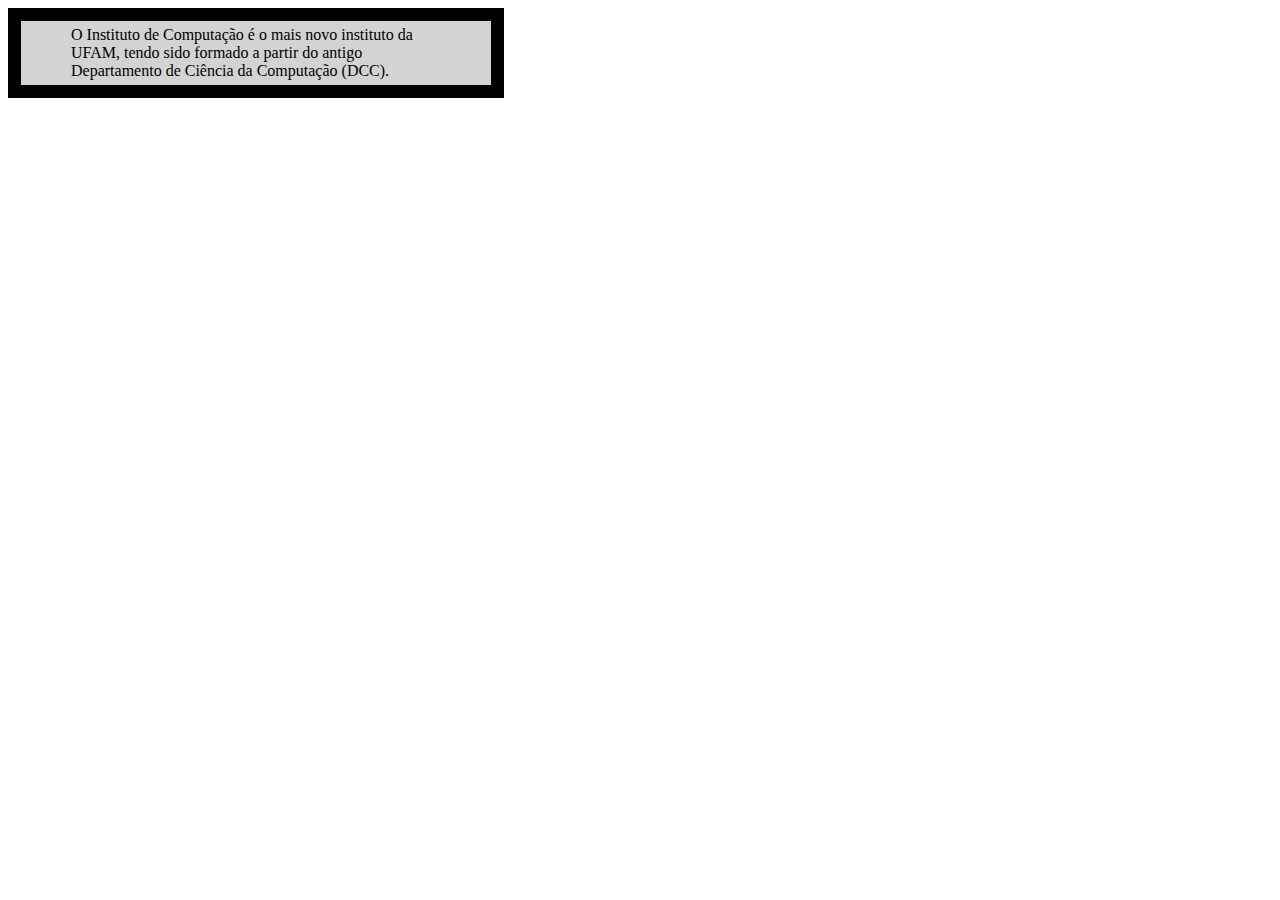
<file: exercicio 02/index.html>
<html>
<head>
<title>
	Instituto de Computação 
</title>
<meta charset="utf-8">
</head>
<body>	
	<style type="text/css">
		p{
			border: 13px solid black;
			background-color: lightgray;
			padding-left: 50px;
			padding-top: 5px;
			padding-right: 50px;
			padding-bottom: 5px;

			border: 13px solid black;

			

			width: 370px;
		}

	</style>
	<p>
		O Instituto de Computação é o mais novo instituto da UFAM, tendo sido formado a partir do antigo Departamento de Ciência da Computação (DCC). 
	</p>
</body>
</html>
</file>
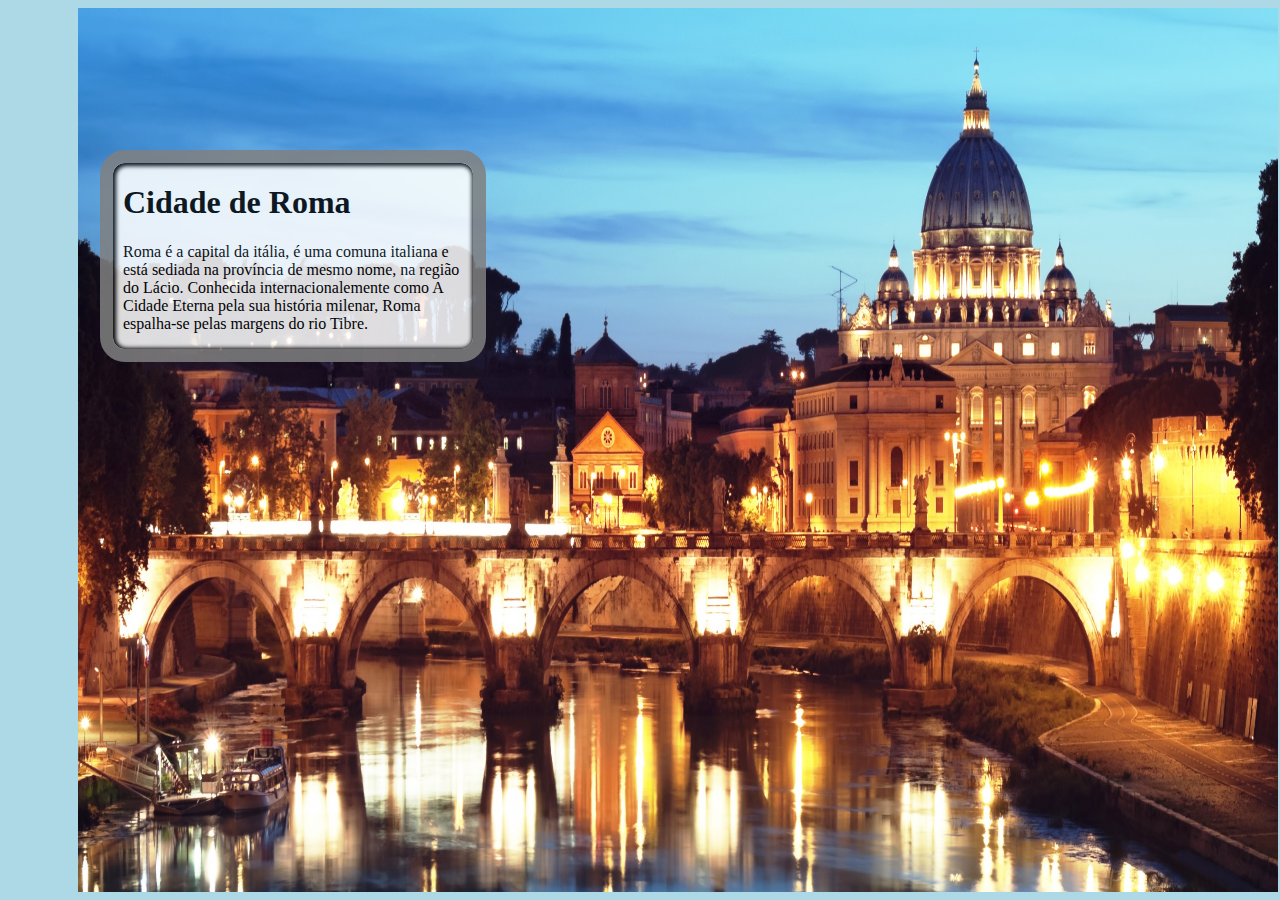
<file: exercicio 03/index.html>
<html>
<head>
<title>
	Instituto de Computação 
</title>
<meta charset="utf-8">
</head>
<body>	
	<style type="text/css">
	img{
		width: 1200px;
		margin-left: 70px;
		float: left;
		height: 100%;
	}
	div{
		opacity: 0.85;
		background-color: white;
		width: 350px;

		position: absolute;
		left: 100px;
    	top: 150px;

    	border: 13px solid gray;
    	border-top-left-radius: 25px;	
		border-bottom-left-radius: 25px;

		border-top-right-radius: 25px;
		border-bottom-right-radius: 25px;
		box-shadow: 1px 1px 4px 2px black inset;
		padding-left: 10px;
	}
	body{
		background-color: lightblue;
	}
	</style>
	<img src="./cidade-roma.jpg" alt="CSS3">
	
	<div>
	<h1>Cidade de Roma </h1>
	<p>
		Roma é a capital da itália, é uma comuna italiana e está sediada na província de mesmo nome, na região do Lácio. Conhecida internacionalemente como A Cidade Eterna pela sua história milenar, Roma espalha-se pelas margens do rio Tibre.
	</p>
	</div>
</body>
</html>
</file>
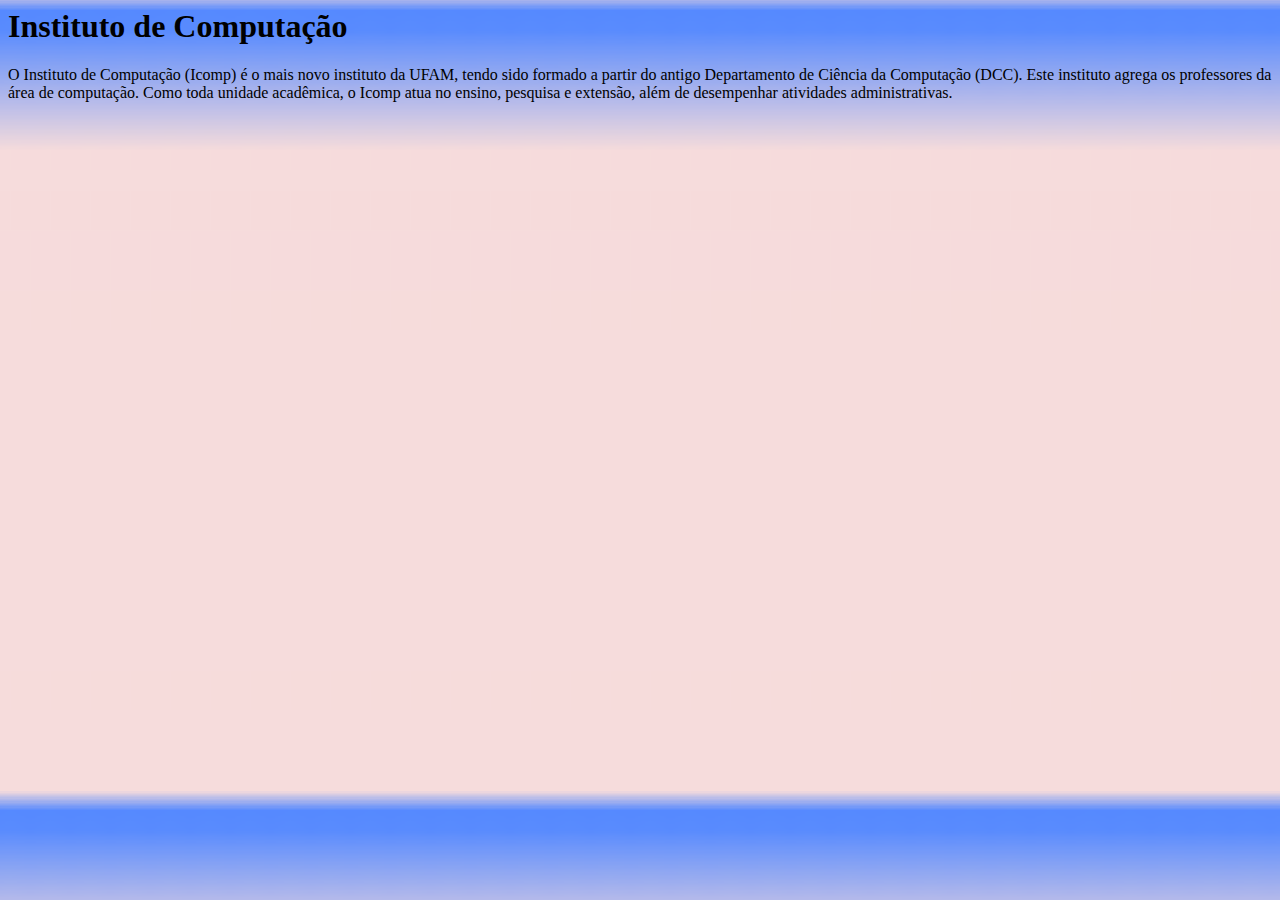
<file: exercício 01/index.html>
<html>
<head>
<title>
	Instituto de Computação 
</title>
<meta charset="utf-8">
</head>
<body>	
	<style type="text/css">
		body{
			background-image: url(./background.png);	
			background-color: lightgray;
			background-size: 40px 800px;
		}	
	</style>
	<h1>Instituto de Computação </h1>
	<p>
		O Instituto de Computação (Icomp) é o mais novo instituto da UFAM, tendo sido formado a partir do antigo Departamento de Ciência da Computação (DCC). Este instituto agrega os professores da área de computação. Como toda unidade acadêmica, o Icomp atua no ensino, pesquisa e extensão, além de desempenhar atividades administrativas.
	</p>
</body>
</html>
</file>
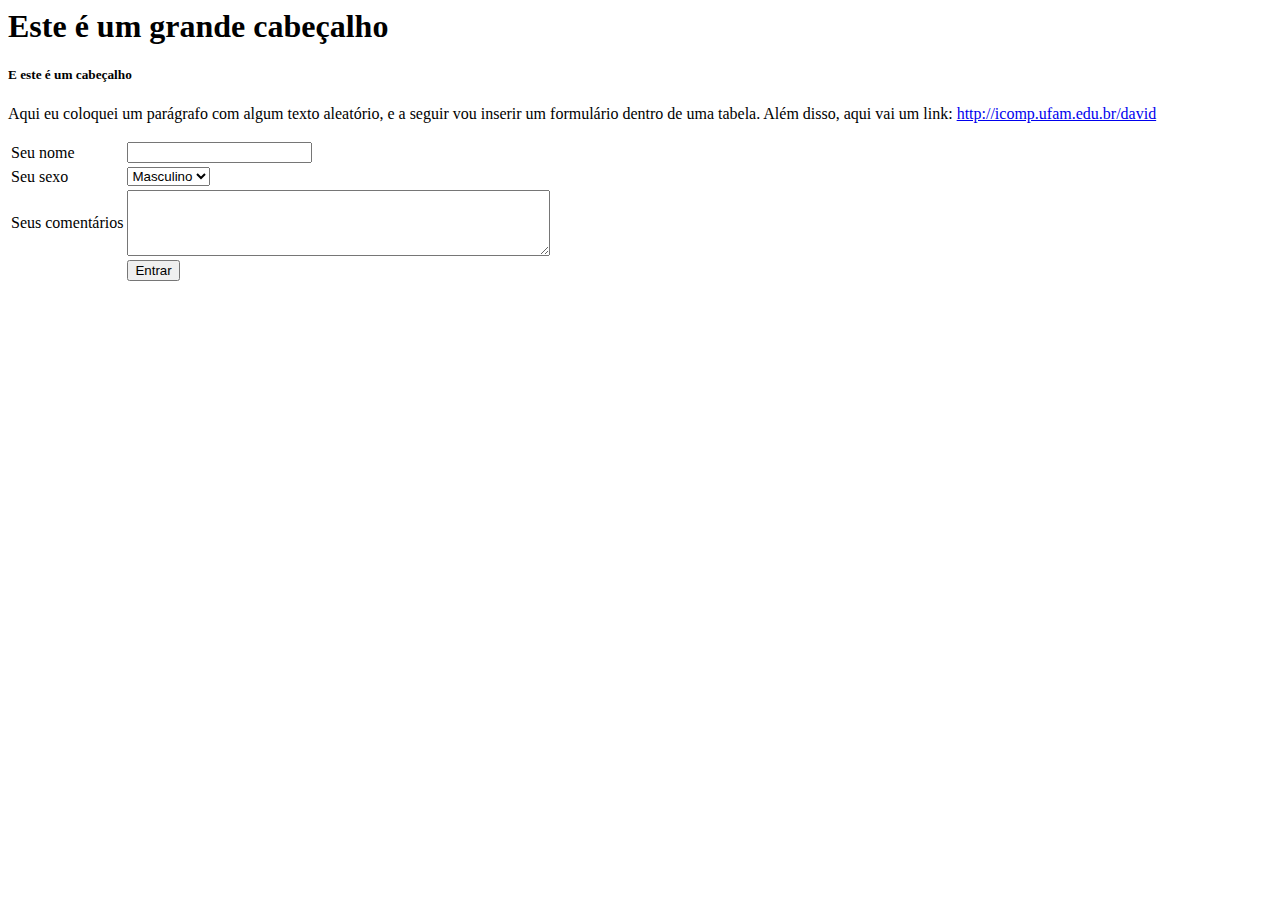
<file: exercicio.html>
<html>
<head>
	<meta charset="UTF-8"> 
	<title> Minha primeira página</title>
</head>	
<body>
	<h1>Este é um grande cabeçalho</h1>
	<h5>E este é um cabeçalho</h1>
	<p>
		Aqui eu coloquei um parágrafo com algum texto aleatório, e a seguir vou inserir um
		formulário dentro de uma tabela. Além disso, aqui vai um link: <a href="icomp.ufam.edu.br/david">http://icomp.ufam.edu.br/david</a>	
		<form name="form" method="GET">
			<table>
				<tr>
					<td> Seu nome</td>
					<td> 
						<input type="text" name="txt_nome">
					</td>
				</tr>
				<tr>
					<td> Seu sexo</td>
					<td>
						<select name="cb_sexo">
		  					<option value="M">Masculino</option>
		  					<option value="F">Feminino</option>
						</select>
					</td>
				</tr>
				<tr>
					<td> Seus comentários</td>
					<td> 
						<textarea rows="4" cols="50" name="txt_comentario">
		
						</textarea>
					</td>
				</tr>
				<tr>
					<td></td>
					<td> 
						<input type="submit" value ="Entrar"/>
					</td>
				</tr>
			</table>
		</form>
	</p>	
</body>
</html>
</file>
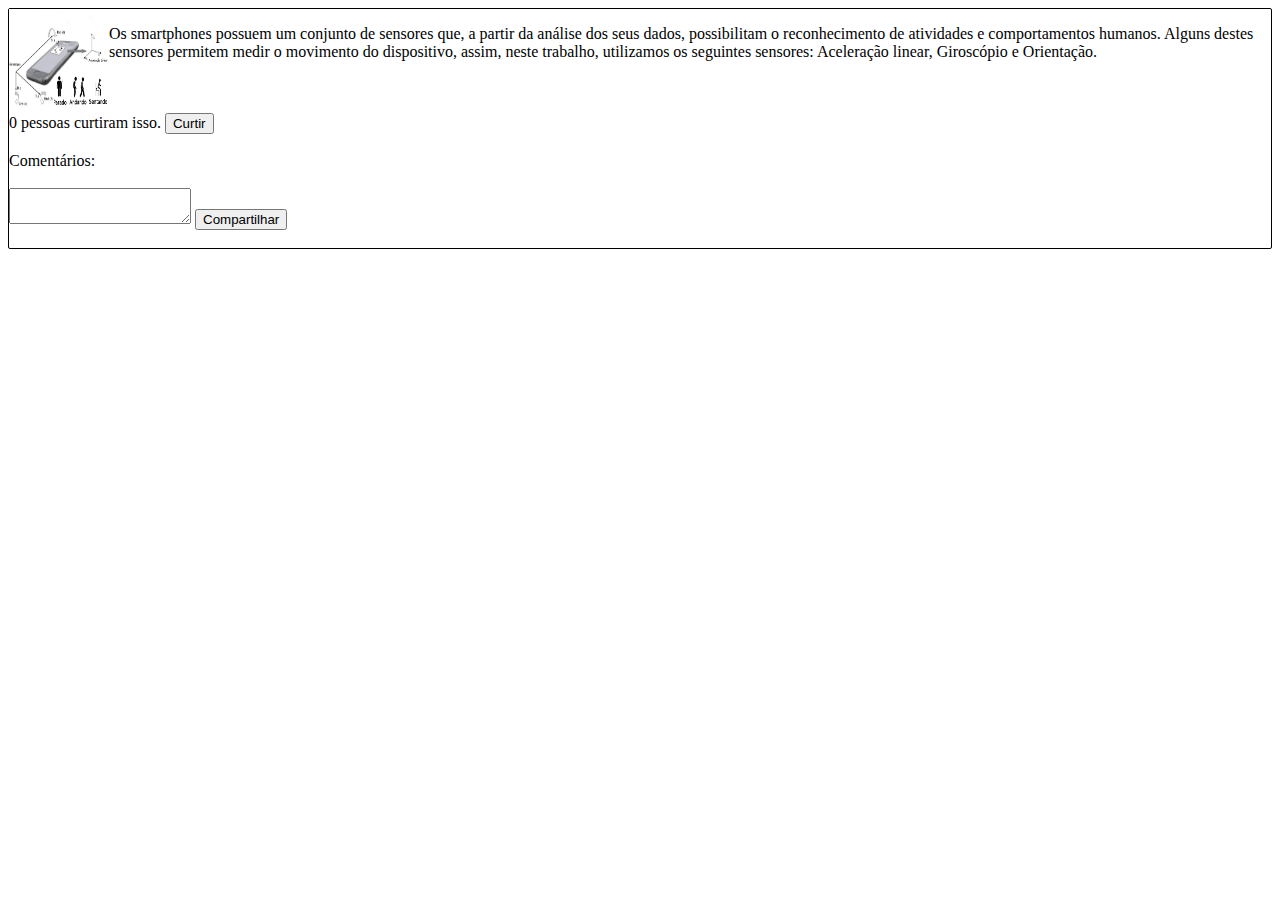
<file: Exercicio de  JavaScript/exercicio.html>
<!DOCTYPE html>
<html>
<head>
	<meta charset="utf-8" >
	<title>Exercicio Facebook</title>
</head>
<body>
<style type="text/css">
	img{
		width: 100px;
		height: 100px;
		float: left;
	}
	p{
		
	}
	div{
		border-style: solid;
		border-width: 1px;
		border-radius: 2px 2px 2px 2px;
	}

</style>
<div>
	<img src="img/vector-sensors.png">
	<p>
	Os smartphones possuem um conjunto de sensores que, a partir da análise dos seus
	dados, possibilitam o reconhecimento de atividades e comportamentos humanos.
	Alguns destes sensores permitem medir o movimento do dispositivo, assim, neste
	trabalho, utilizamos os seguintes sensores: Aceleração linear, Giroscópio e Orientação.
	</p>

	<br><br>
	<span id="curtidas"> 0 pessoas curtiram isso. </span> 
	<button id="curtir"> Curtir</button><br><br>

	Comentários:<br>
	<span id="comentario"></span><br>

	<textarea id="txt_compartilhar"></textarea>
	<button id="compartilhar"> Compartilhar</button><br><br>

	<script type="text/javascript">
		var qtdCurtidas = 0;

		document.querySelector("button#curtir").onclick = function() {
			qtdCurtidas++;
			console.log(qtdCurtidas);
			curtidas = document.querySelector('span');
			curtidas.innerHTML = qtdCurtidas+" pessoas curtiram isso";	
		}

		document.querySelector("button#compartilhar").onclick = function() {
			comentario = document.querySelector('span#comentario');
			comentario.innerHTML = txt_compartilhar.value;
			txt_compartilhar.value = "";
		}
	
	</script>
</div>
	

</body>
</html>
</file>
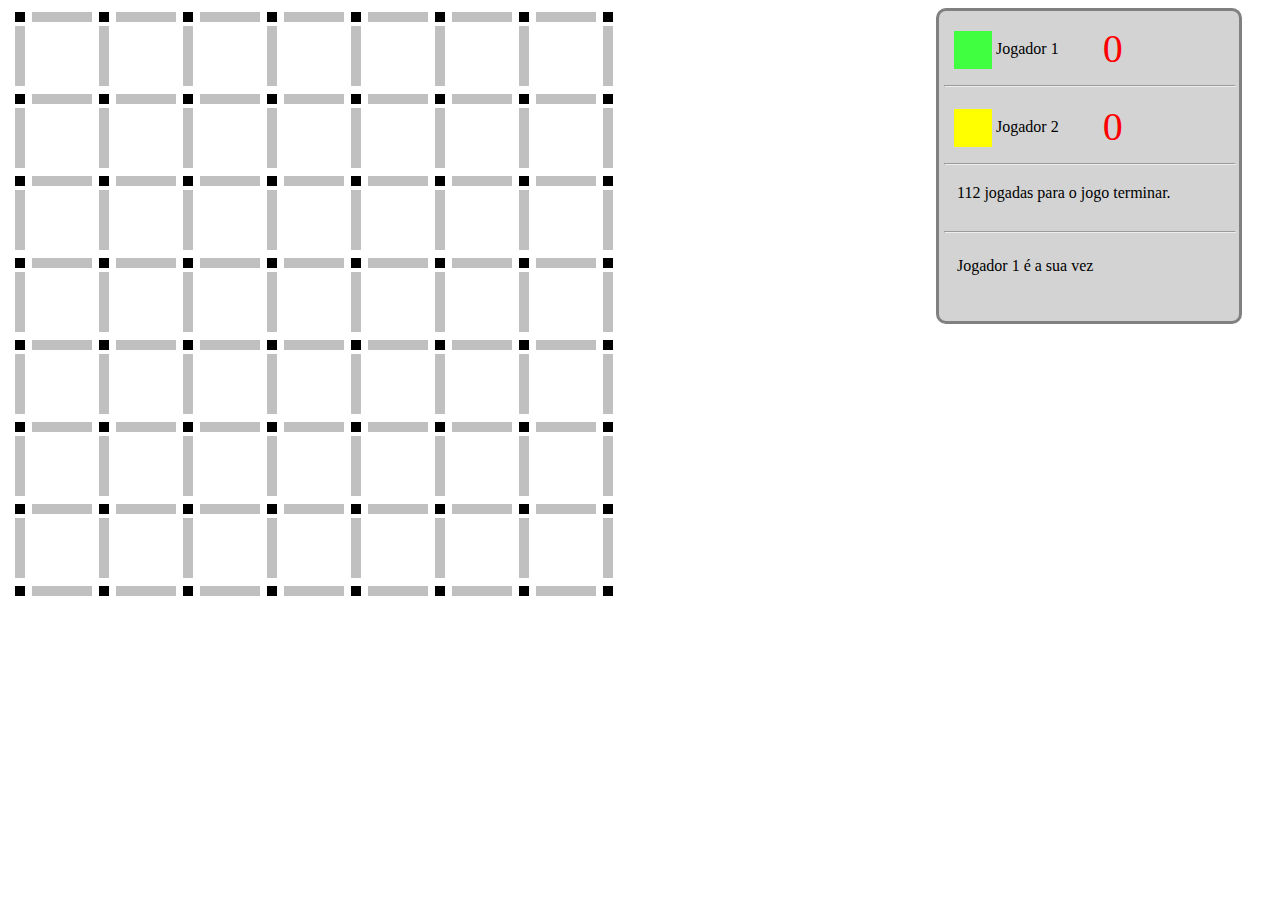
<file: Jogo dos Pontos/jogo2.html>
<!Doctype html>
<html>
	<head>
		<meta charset="UTF-8" >
		<title> Jogo Dos Pontos</title>
		<link rel="stylesheet" type="text/css" href="styles.css">
	</head>
	<body>
		<table >
			<tbody id="pointField">		
		</table>

		<div>
			<ul>
				<li class="placar">
					<img src="img/p1.gif"> 
					<p> Jogador 1 </p> 
					<p class = "pontos" id="pontosJogador1"> 0</p> 
				</li>
				<hr/>
				<li class="placar">
					<img src="img/p2.gif">
					<p> Jogador 2 </p>
					<p class = "pontos" id="pontosJogador2"> 0</p>
				</li>
				<hr/>
				<li> <p id="jogadasRestantes"> 30 Jogadas</p> </li>
				<hr/>
				<li> <p id="jogadorNaVez"> Jogador 1 é a sua vez</p> </li>
				
			</ul>
		</div>
		<div id="resultado">
			<img src="img/vencedor.png" width=100 height=100 >
			<p> Jogador 1 você venceu.<p>

		</div>
		<script type="text/javascript">
		var jogo = {
			getJogador1:function(rodada){
				return rodada %2 == 1;
			}
		}

		var quantidadeDeJogadas = 0;

		var painelResultado = tela = document.querySelector('div#resultado');

		var lblVencedorDoJogo = document.querySelector("div#resultado > p");
		
		var lblJogadorNaVez = document.querySelector("p#jogadorNaVez");

		var lblPontosJogador1 = document.querySelector("p#pontosJogador1");
		var qtdPontosJogador1 = 0;

		var lblPontosJogador2 = document.querySelector("p#pontosJogador2");
		var lblJogadasRestantes = document.querySelector("p#jogadasRestantes");
		
		var qtdPontosJogador2 = 0;
		var jogadasRestantes = 0;

		var n = 5;		
		var pontuou = false;
		contruir_campo(n);	
		//Cria uma tabela que representa o campo com todos os valores por padrão com o valor 0;
		var campo = Matrix(4*(n-1), 4*(n-1), 0);		
		//console.log(campo);

		function Matrix(m, n, d){
    		var iMax = 20;
			var jMax = 10;
			var mat = new Array();

			for (i=0;i<iMax;i++) {
 				mat[i] = new Array();
 				for (j=0;j<jMax;j++) {
  					mat[i][j]=d;
 				}
			}
    		return mat;
		}

		function efetuarJogada(l, c){						

			if(!campo[l][c]){
				campo[l][c] = 1;
				strVenceu = "";
				
				if (pontuou){								
					quantidadeDeJogadas--;					
				}
				

				if (!jogo.getJogador1(quantidadeDeJogadas)){
					if (pontuou){					
					
						strVenceu = "<br>Você tem direito a mais uma jogada.";
						pontuou = false;
				

						lblPontosJogador2.innerHTML = qtdPontosJogador2;

						
						if(jogadasRestantes == 1 ){
							console.log("acabou");
							lblVencedorDoJogo.innerHTML = "Jogador 2 você venceu."							
													
							painelResultado.style.visibility = "visible";
							painelResultado.style.transition = "0s";
							lblJogadasRestantes.innerHTML = "O Jogo Terminou.";
							
						}
					}

					lblJogadorNaVez.innerHTML = "Jogador 2 é a sua vez."+strVenceu;
				}else{
					
					if (pontuou){					
						strVenceu = "<br>Você tem direito a mais uma jogada.";
						pontuou = false;
				

						//qtdPontosJogador1++;
						lblPontosJogador1.innerHTML = qtdPontosJogador1;
						

						if(jogadasRestantes == 1 ){
							console.log("acabou");
							lblVencedorDoJogo.innerHTML = "Jogador 1 você venceu."
							painelResultado.style.visibility = "visible";
						}
					}

					lblJogadorNaVez.innerHTML = "Jogador 1 é a sua vez."+strVenceu;
				}
				
				quantidadeDeJogadas++;
				jogadasRestantes--;							
				lblJogadasRestantes.innerHTML =  jogadasRestantes + " jogadas para o jogo terminar." ;
			}
		}

		function mudarCorDaImg(tag){
			if (quantidadeDeJogadas % 2 == 0){
				qtdPontosJogador1++;
				tag.src = "img/p1.gif";

			}else{				
				qtdPontosJogador2++;
				tag.src = "img/p2.gif";
			}
		}

		function modificaBarraHorizontal(elem) {			
			console.log(elem);
			
			var l = parseInt(elem.path[1].id.split('-')[0]);			
			var c = parseInt(elem.path[1].id.split('-')[1]);			
				
			//Verifica acima

			if (l!=1){
				if( campo[l-1][c-1] & campo[l-2][c] & campo[l-1][c+1] ){								
					console.log('acima');
					var img = document.getElementById((l-1)+"-"+""+c);
					mudarCorDaImg(img);				
					
					pontuou = true;
				}
			}
			//Verifica abaixo
			if(campo[l+1][c-1] & campo[l+2][c] & campo[l+1][c+1]){				
				console.log('abaixo');

				var img = document.getElementById((l+1)+"-"+""+c);				
				mudarCorDaImg(img);	

				pontuou = true;
			}
			
			elem.srcElement.src = "img/h1.gif";			
			efetuarJogada(l, c);	
						
		}console.log(elem);
	//
		function modificaBarraVertical(elem) {			
			var l = parseInt( elem.path[1].id.split('-')[0] );			
			var c = parseInt( elem.path[1].id.split('-')[1] );	
						
			if(campo[l-1][c+1] && campo[l][c+2] && campo[l+1][c+1]){
				console.log('esquerda');				

				var img = document.getElementById(l+"-"+""+(c+1));
				mudarCorDaImg(img);
				
				pontuou = true;
			}
			if(campo[l-1][c-1] && campo[l][c-2] && campo[l+1][c-1]){
				console.log('direita');				
				
				var img = document.getElementById(l+"-"+""+(c-1));				
				mudarCorDaImg(img);

				pontuou = true;
			}
			
			elem.srcElement.src = "img/v1.gif";			
			efetuarJogada(l, c);
		}

		function contruir_campo(n) {
		
			var tableBody = document.getElementById("pointField");

			for (var linha = 1;  linha < 4*(n-1); linha++) {		
				if(linha %2 == 1){
					var row = tableBody.appendChild(document.createElement("tr"));
				}else{
					var linha2 = tableBody.appendChild(document.createElement("tr"));
				}

				for (var coluna = 1; coluna < 4* (n-1); coluna++) {
					if(linha %2 == 1 ){
						if(coluna%2==1){
							var img2 = document.createElement('img');
							img2.src = 'img/d.gif';	
							img2.width = 10;
							img2.height = 10;	

							row.appendChild(document.createElement("td")).appendChild(img2)	; 
						}else{
						jogadasRestantes++;							
						var img = document.createElement('img');
						img.src = 'img/h0.gif';										
						img.width = 60;
						img.height = 10;
						

						img.onclick = modificaBarraHorizontal;
						celula = document.createElement("td");
						celula.setAttribute("id", ""+linha+"-"+coluna);
						row.appendChild(celula)
						.appendChild(img); 							
						
						}
					}else{
						if(coluna%2==1){
							jogadasRestantes++;
							var img4 = document.createElement('img');
							img4.src = 'img/v0.gif';
							img4.height= 60;
							img4.width= 10;
							img4.onclick = modificaBarraVertical;	
							celula = document.createElement("td");
							celula.setAttribute("id", ""+linha+"-"+coluna);
							linha2.appendChild(celula)
							.appendChild(img4);		
						}else{
							var img5 = document.createElement('img');
							img5.src = 'img/p0.gif';
							img5.id = ""+linha+"-"+coluna;
							img5.width = 60;
							img5.height = 60;
							linha2.appendChild(document.createElement("td"))
							.appendChild(img5);				
						}
					}
	
				}
			}
			lblJogadasRestantes.innerHTML =  jogadasRestantes + " jogadas para o jogo terminar." ;
		}
					
		</script>
		
	</body>	
</html> 

<!-- Deixar a tabela flutuando; vencer duas vezes de uma vez só
</file>
<file: Jogo dos Pontos/styles.css>
/* Chrome, Safari, Opera */
@-webkit-keyframes myfirst {
    0%   {background-color:red; left:0px; top:0px;}
    25%  {background-color:yellow; left:200px; top:0px;}
    50%  {background-color:blue; left:200px; top:200px;}
    75%  {background-color:green; left:0px; top:200px;}
    100% {background-color:red; left:0px; top:0px;}
}

/* Standard syntax */
@keyframes myfirst {
    0%   {background-color:red; right:0px; top:0px;}
    25%  {background-color:yellow; right:400px; top:0px;}
    50%  {background-color:blue; right:400px; top:200px;}
    75%  {background-color:green; right:0px; top:200px;}
    100% {background-color:red; right:0px; top:0px;}
}

div{
	border-style: solid;
	border-color: grey;
	background-color: lightgrey;
	border-radius: 10px;
	width: 280px;
	height: 300px;
	float: right;
	margin-right: 30px;
	padding: 5px 15px 5px 5px
}

div#resultado>p{
	
	font-size: 25px;
	position: relative;
	bottom: 50px;			
	left: 5px;
	
}

div#resultado{
	visibility: hidden;
	padding: 10px 10px 10px 10px;
	
	position: relative;
	right: 500px;
	top: 150px;
	width: 350px;
	height: 100px;

	-webkit-animation: myfirst 5s linear 2s infinite alternate; /* Chrome, Safari, Opera */
    background-color: red;
    
    -webkit-animation: myfirst 5s linear 2s infinite alternate; /* Chrome, Safari, Opera */
    animation: myfirst 5s linear 2s infinite alternate;
}
hr{
	position: relative;
	width: 290px;
	bottom: 15px;	
	right: 40px;
}
.placar{
	position: relative;
	right: 30px;
	bottom: 40px;
	
	height: 60px;
	
}
li{	
	list-style-type: none;
}
.pontos{	
	left: 40px;
	bottom: 7px;
	color: red;	
	font-size: 40px;			
	font: 'Trebuchet MS', Arial;
}
p#jogadasRestantes{
	position: relative;
	bottom: 20px;
	right: 27px;
	
}

p#jogadorNaVez{	
	position: relative;
	width: 250px;
	bottom: 20	px;
	right: 27px;
}
p{	
	
	position: relative;
	bottom: 15px;
	display: inline-table;
}

table{
	float: left;
	border-collapse: collapse;
	border-style: none;
}

td{
	height: 0px;
	
	padding-bottom: 0px;
	padding-top: 0px;
	padding-left: 7px;
	padding-right: 0px;	
}	
tr{
	height: 1px;

}
</file>
